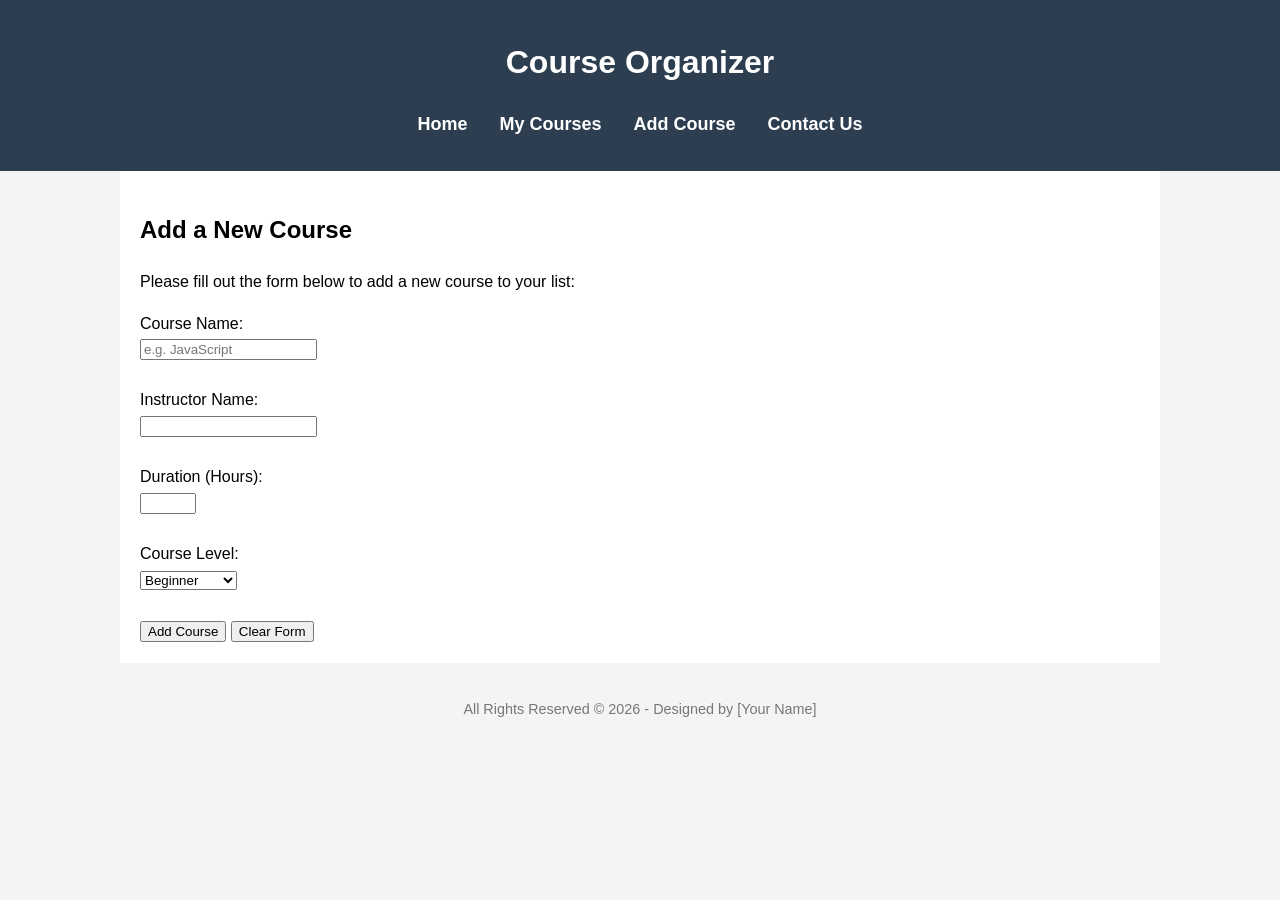
<file: Add-course.html>
<!DOCTYPE html>
<html lang="en" dir="ltr">
<head>
    <meta charset="UTF-8">
    <meta name="viewport" content="width=device-width, initial-scale=1.0">
    <title>Add Course - Course Organizer</title>
    <link rel="stylesheet" href="style.css">
</head>
<body>

    <header>
        <h1>Course Organizer</h1>
        <nav>
            <ul>
                <li><a href="index.html">Home</a></li>
                <li><a href="courses.html">My Courses</a></li>
                <li><a href="add-course.html">Add Course</a></li>
                <li><a href="contact.html">Contact Us</a></li>
            </ul>
        </nav>
    </header>

    <main>
        <h2>Add a New Course</h2>
        <p>Please fill out the form below to add a new course to your list:</p>

        <form>
            <label for="cname">Course Name:</label><br>
            <input type="text" id="cname" name="course_name" placeholder="e.g. JavaScript" required><br><br>

            <label for="instructor">Instructor Name:</label><br>
            <input type="text" id="instructor" name="instructor_name" required><br><br>

            <label for="hours">Duration (Hours):</label><br>
            <input type="number" id="hours" name="duration" min="1" max="100"><br><br>

            <label for="level">Course Level:</label><br>
            <select id="level" name="course_level">
                <option value="beginner">Beginner</option>
                <option value="intermediate">Intermediate</option>
                <option value="advanced">Advanced</option>
            </select><br><br>

            <button type="submit">Add Course</button>
            <button type="reset">Clear Form</button>
        </form>
    </main>

    <footer>
        <p>All Rights Reserved &copy; 2026 - Designed by [Your Name]</p>
    </footer>

</body>
</html>
</file>
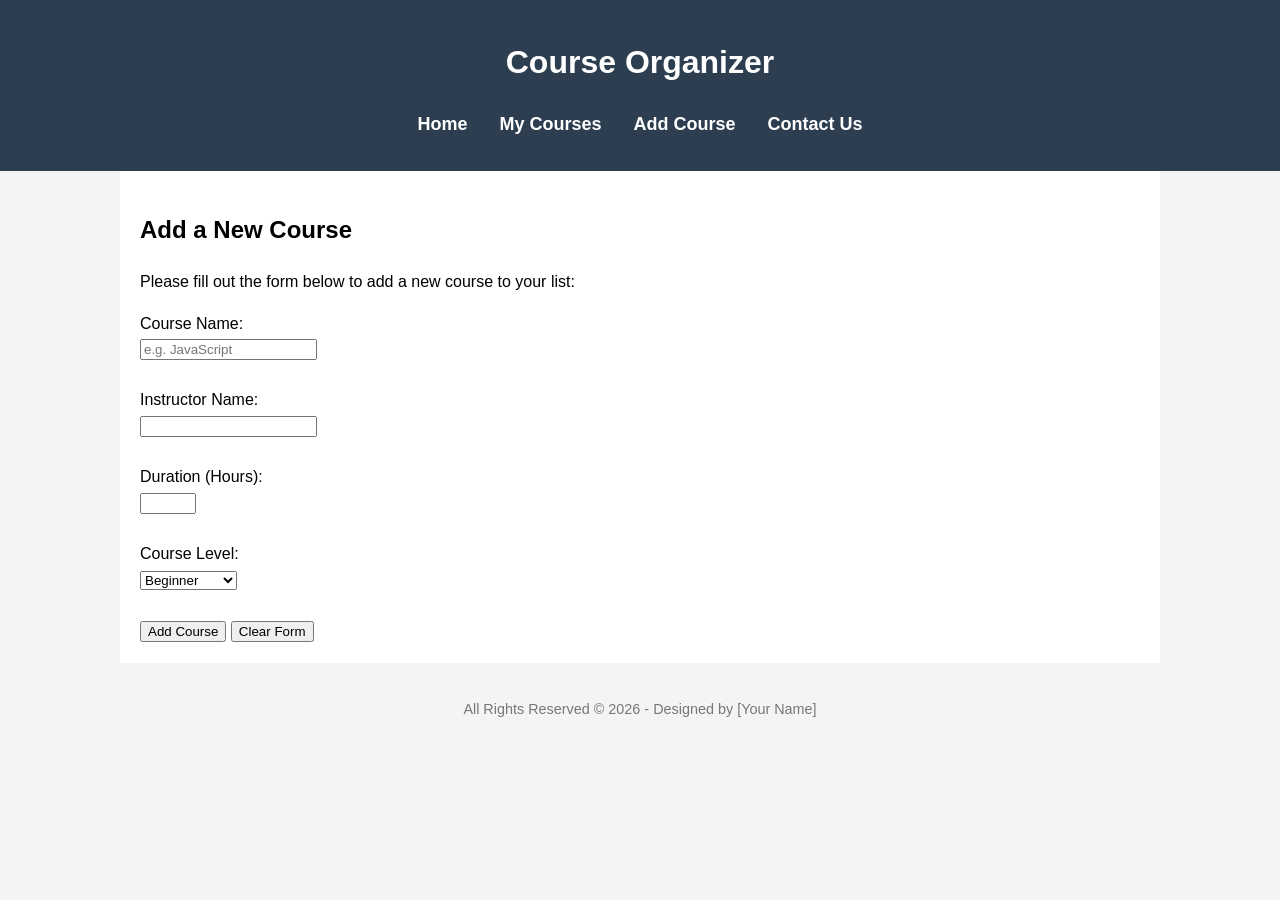
<file: add-course.html>
<!DOCTYPE html>
<html lang="en" dir="ltr">
<head>
    <meta charset="UTF-8">
    <meta name="viewport" content="width=device-width, initial-scale=1.0">
    <title>Add Course - Course Organizer</title>
    <link rel="stylesheet" href="style.css">
</head>
<body>

    <header>
        <h1>Course Organizer</h1>
        <nav>
            <ul>
                <li><a href="index.html">Home</a></li>
                <li><a href="courses.html">My Courses</a></li>
                <li><a href="add-course.html">Add Course</a></li>
                <li><a href="contact.html">Contact Us</a></li>
            </ul>
        </nav>
    </header>

    <main>
        <h2>Add a New Course</h2>
        <p>Please fill out the form below to add a new course to your list:</p>

        <form>
            <label for="cname">Course Name:</label><br>
            <input type="text" id="cname" name="course_name" placeholder="e.g. JavaScript" required><br><br>

            <label for="instructor">Instructor Name:</label><br>
            <input type="text" id="instructor" name="instructor_name" required><br><br>

            <label for="hours">Duration (Hours):</label><br>
            <input type="number" id="hours" name="duration" min="1" max="100"><br><br>

            <label for="level">Course Level:</label><br>
            <select id="level" name="course_level">
                <option value="beginner">Beginner</option>
                <option value="intermediate">Intermediate</option>
                <option value="advanced">Advanced</option>
            </select><br><br>

            <button type="submit">Add Course</button>
            <button type="reset">Clear Form</button>
        </form>
    </main>

    <footer>
        <p>All Rights Reserved &copy; 2026 - Designed by [Your Name]</p>
    </footer>

</body>
</html>
</file>
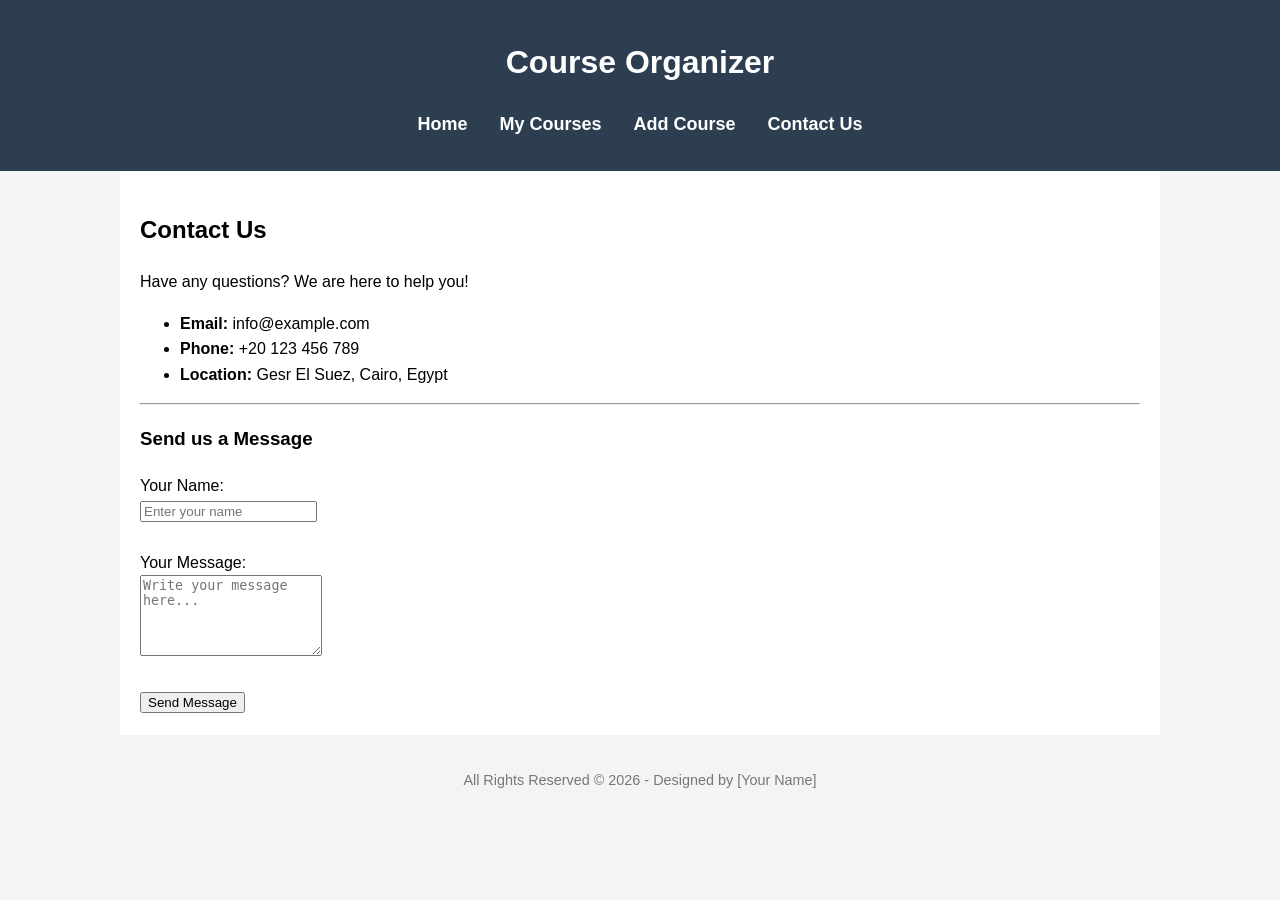
<file: contact.html>
<!DOCTYPE html>
<html lang="en" dir="ltr">
<head>
    <meta charset="UTF-8">
    <meta name="viewport" content="width=device-width, initial-scale=1.0">
    <title>Contact Us - Course Organizer</title>
    <link rel="stylesheet" href="style.css">
</head>
<body>

    <header>
        <h1>Course Organizer</h1>
        <nav>
            <ul>
                <li><a href="index.html">Home</a></li>
                <li><a href="courses.html">My Courses</a></li>
                <li><a href="add-course.html">Add Course</a></li>
                <li><a href="contact.html">Contact Us</a></li>
            </ul>
        </nav>
    </header>

    <main>
        <section>
            <h2>Contact Us</h2>
            <p>Have any questions? We are here to help you!</p>
            
            <ul>
                <li><strong>Email:</strong> info@example.com</li>
                <li><strong>Phone:</strong> +20 123 456 789</li>
                <li><strong>Location:</strong> Gesr El Suez, Cairo, Egypt</li>
            </ul>
        </section>

        <hr> <section>
            <h3>Send us a Message</h3>
            <form>
                <label for="name">Your Name:</label><br>
                <input type="text" id="name" name="user_name" placeholder="Enter your name"><br><br>

                <label for="msg">Your Message:</label><br>
                <textarea id="msg" name="user_message" rows="5" placeholder="Write your message here..."></textarea><br><br>

                <button type="submit">Send Message</button>
            </form>
        </section>
    </main>

    <footer>
        <p>All Rights Reserved &copy; 2026 - Designed by [Your Name]</p>
    </footer>

</body>
</html>
</file>
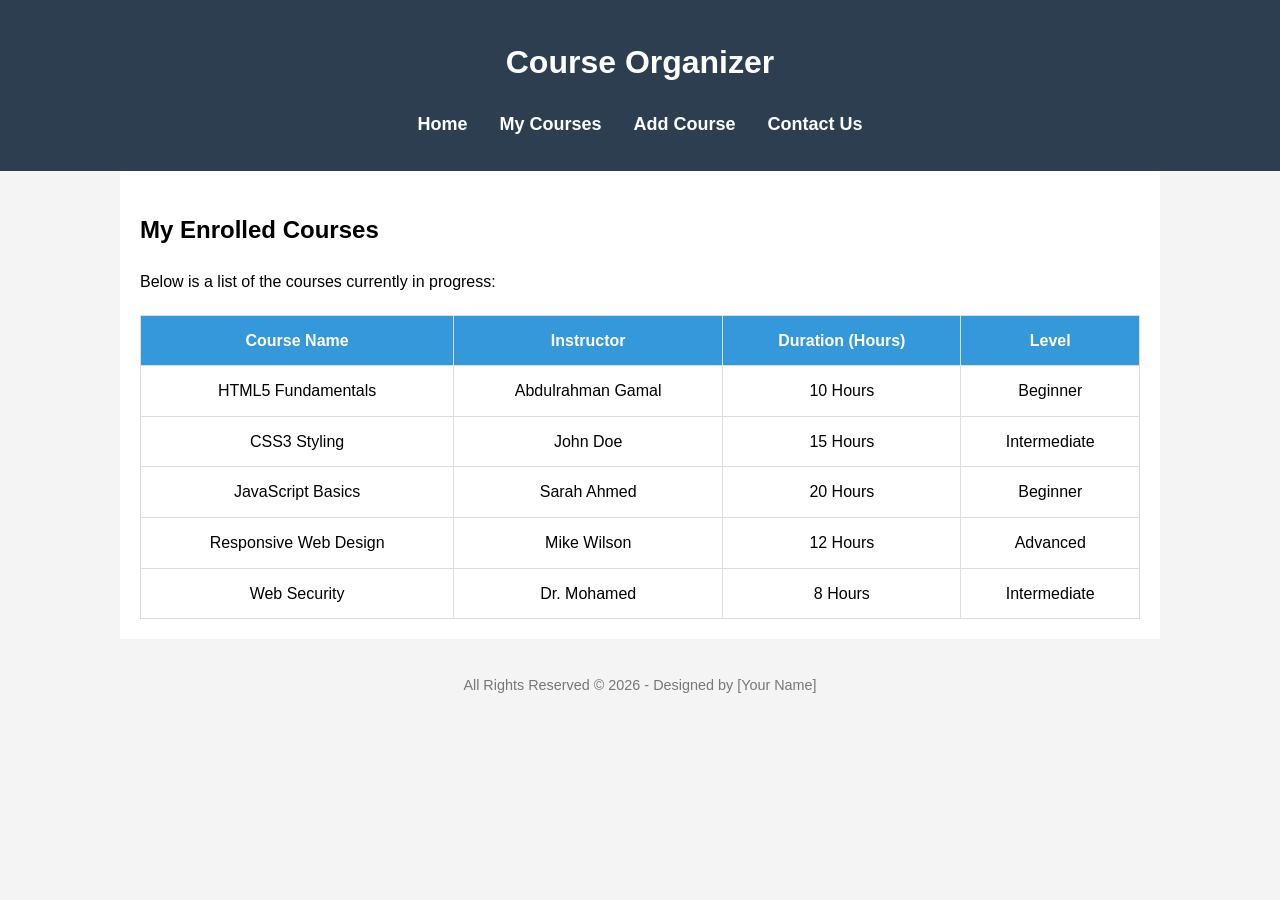
<file: courses.html>
<!DOCTYPE html>
<html lang="en" dir="ltr">
<head>
    <meta charset="UTF-8">
    <meta name="viewport" content="width=device-width, initial-scale=1.0">
    <title>My Courses - Course Organizer</title>
    <link rel="stylesheet" href="style.css">
</head>
<body>

    <header>
        <h1>Course Organizer</h1>
        <nav>
            <ul>
                <li><a href="index.html">Home</a></li>
                <li><a href="courses.html">My Courses</a></li>
                <li><a href="add-course.html">Add Course</a></li>
                <li><a href="contact.html">Contact Us</a></li>
            </ul>
        </nav>
    </header>

    <main>
        <h2>My Enrolled Courses</h2>
        <p>Below is a list of the courses currently in progress:</p>
<div class="container">
        <table border="1"> <thead>
                <tr>
                    <th>Course Name</th>
                    <th>Instructor</th>
                    <th>Duration (Hours)</th>
                    <th>Level</th>
                </tr>
            </thead>
            <tbody>
                <tr>
                    <td>HTML5 Fundamentals</td>
                    <td>Abdulrahman Gamal</td>
                    <td>10 Hours</td>
                    <td>Beginner</td>
                </tr>
                <tr>
                    <td>CSS3 Styling</td>
                    <td>John Doe</td>
                    <td>15 Hours</td>
                    <td>Intermediate</td>
                </tr>
                <tr>
                    <td>JavaScript Basics</td>
                    <td>Sarah Ahmed</td>
                    <td>20 Hours</td>
                    <td>Beginner</td>
                </tr>
                <tr>
                    <td>Responsive Web Design</td>
                    <td>Mike Wilson</td>
                    <td>12 Hours</td>
                    <td>Advanced</td>
                </tr>
                <tr>
                    <td>Web Security</td>
                    <td>Dr. Mohamed</td>
                    <td>8 Hours</td>
                    <td>Intermediate</td>
                </tr>
            </tbody>
        </table></div>
    </main>

    <footer>
        <p>All Rights Reserved &copy; 2026 - Designed by [Your Name]</p>
    </footer>

</body>
</html>
</file>
<file: style.css>
/* 1. التنسيقات العامة */
body {
    font-family: Arial, sans-serif;
    margin: 0;
    padding: 0;
    line-height: 1.6;
    background-color: #f4f4f4;
}

/* 2. الهيدر والمنيو - ظبطناها عشان الموبايل */
header {
    background: #2c3e50;
    color: #fff;
    padding: 1rem 0;
    text-align: center;
}

nav ul {
    display: flex;
    justify-content: center;
    list-style: none;
    padding: 0;
    margin-top: 20px;
    gap: 12px; /* مسافة بين اللينكات */
}

nav ul li a {
    color: #fff;
    text-decoration: none;
    font-size: 18px;
    font-weight: bold;
    white-space: nowrap; /* بيمنع الكلمات تنزل تحت بعضها */
    padding: 10px;
}

/* 3. المحتوى الرئيسي */
main {
    padding: 20px;
    max-width: 1000px;
    margin: auto;
    background: #fff;
}

/* 4. الجدول والعلبة المحيطة به (السر في الموبايل) */
.container {
    width: 100%;
    overflow-x: auto; /* بيشغل السحب يمين وشمال */
    display: block;
    -webkit-overflow-scrolling: touch;
    margin-top: 20px;
}

table {
    width: 100%;
    min-width: 600px; /* بيجبر الجدول يحافظ على شكله في الموبايل */
    border-collapse: collapse;
}

th, td {
    border: 1px solid #ddd;
    padding: 12px;
    text-align: center;
}

th {
    background-color: #3498db;
    color: white;
}

/* 5. الفوتر */
footer {
    text-align: center;
    padding: 20px;
    font-size: 0.9em;
    color: #777;
}

/* 6. تعديلات بسيطة جداً للموبايل الصغير */
@media (max-width: 480px) {
    nav ul {
        gap: 5px;
    }
    nav ul li a {
        font-size: 12px;
        padding: 5px 2px;
    }
}
</file>
